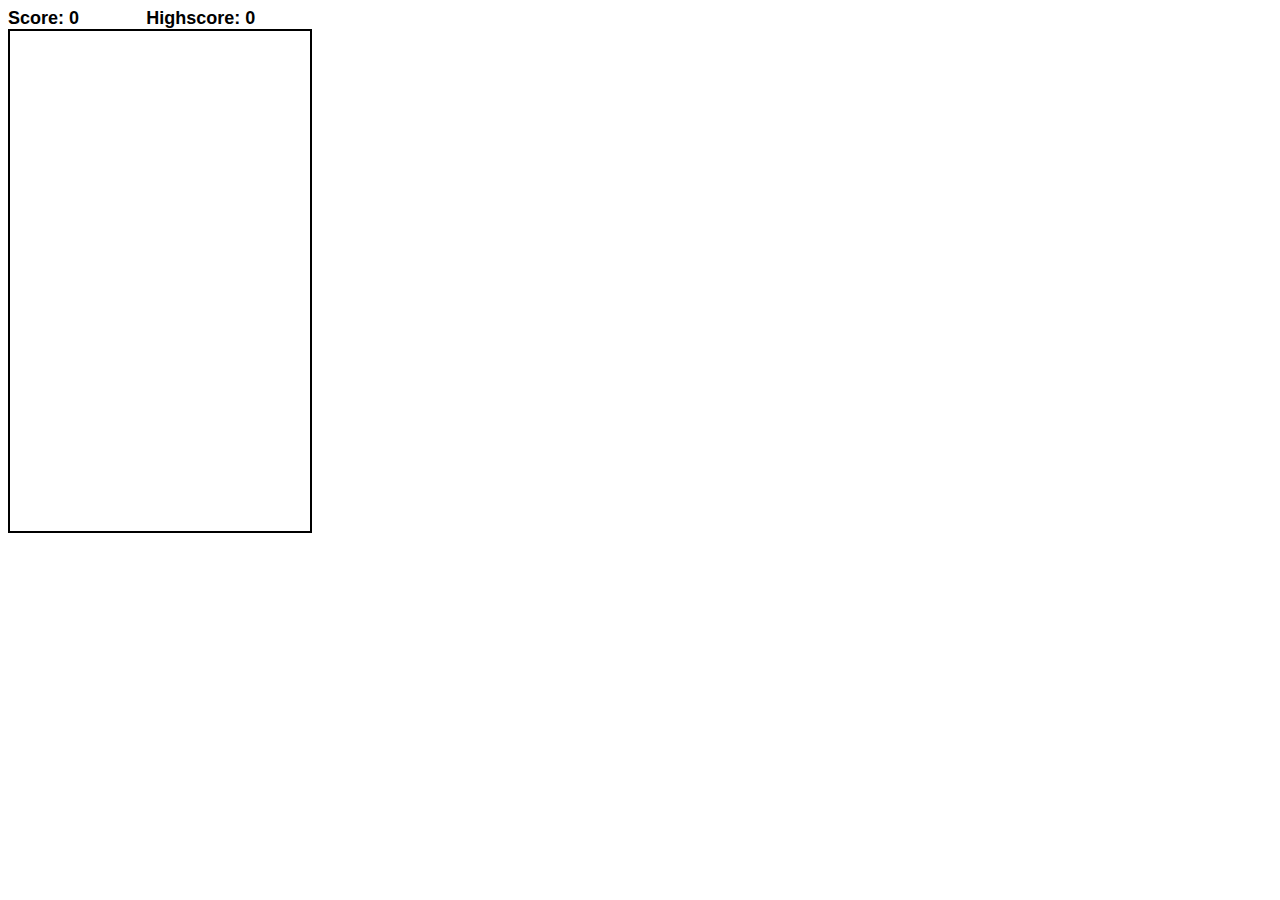
<file: index.html>
<!DOCTYPE html>
<html lang="en">
<head>
    <link rel="stylesheet" href="Tetris.css">
    <meta charset="UTF-8">
    <meta name="viewport" content="width=device-width, initial-scale=1.0">
    <title>TetrisCampers</title>
</head>
<body>
<div>
     <span id="score"></span>   <span id="high"></span> </div>
    <canvas id="Gameboard" width="300" height="500">

    </canvas>

    <script src="Tetris.js"></script>
</body>
</html>
</file>
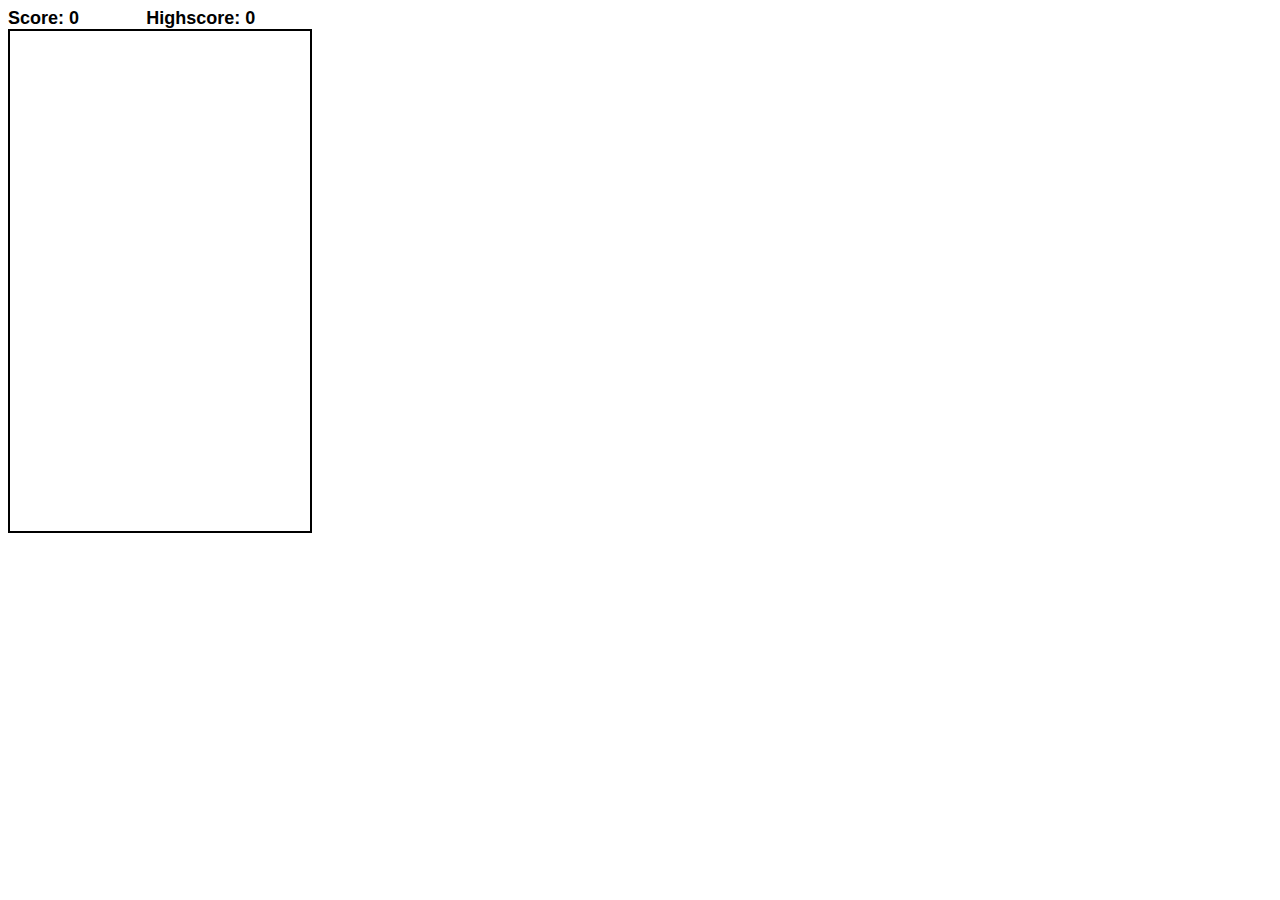
<file: Tetris.html>
<!DOCTYPE html>
<html lang="en">
<head>
    <link rel="stylesheet" href="Tetris.css">
    <meta charset="UTF-8">
    <meta name="viewport" content="width=device-width, initial-scale=1.0">
    <title>TetrisCampers</title>
</head>
<body>
<div>
     <span id="score"></span>   <span id="high"></span> </div>
    <canvas id="Gameboard" width="300" height="500">

    </canvas>

    <script src="Tetris2.js"></script>
</body>
</html>
</file>
<file: Tetris.css>
canvas {
    
    border: 2px black solid;
}
#high {
    margin-left: 5%;
}
span {
    font-weight: 600;
    font-family:  Calibri, 'Trebuchet MS', sans-serif;
    font-size: large;
}
button{
    position: absolute;
    width: 5%;
    height: 5%;
    left: 5%;
    top: 50%;
    background-color: lavender;
}
h1 {
    position: absolute;
    width: 12%;
    left: 2%;
    top: 30%; 
    font-family:  Calibri, 'Trebuchet MS', sans-serif;
    
}
</file>
